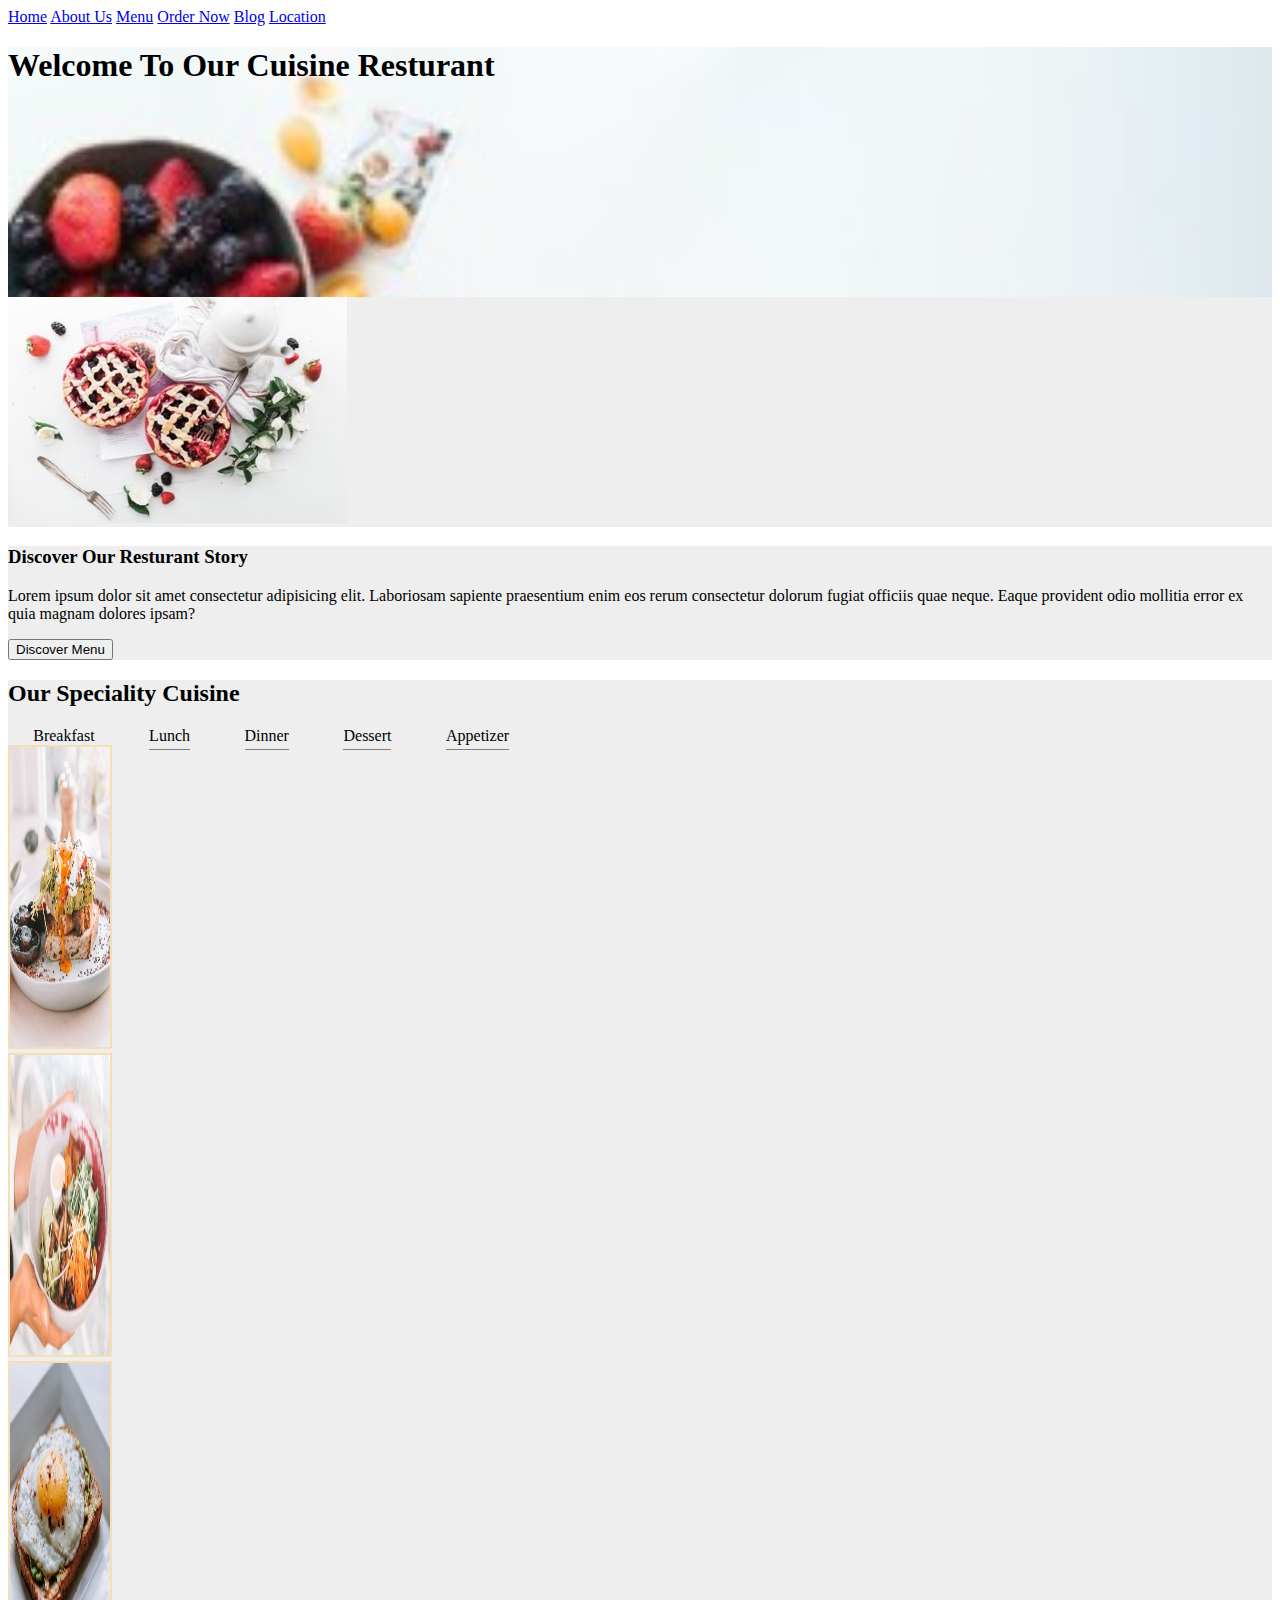
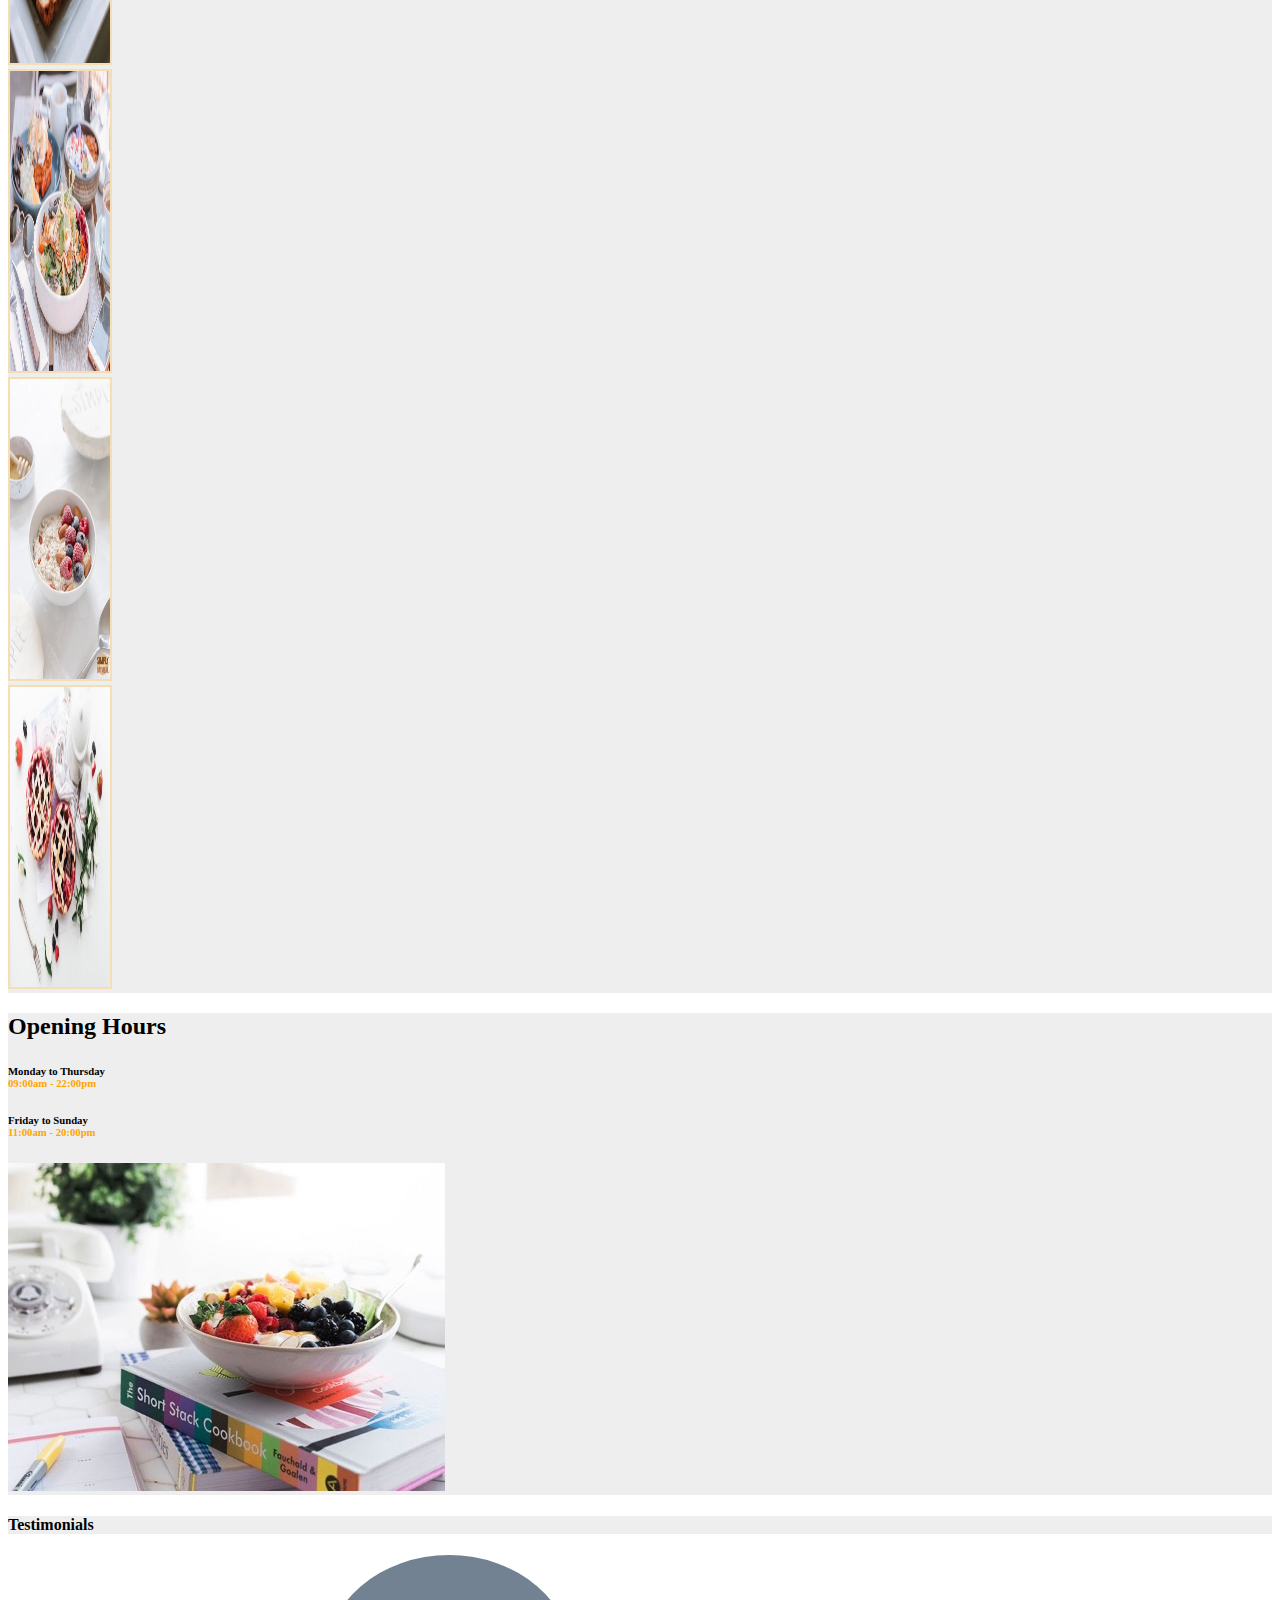
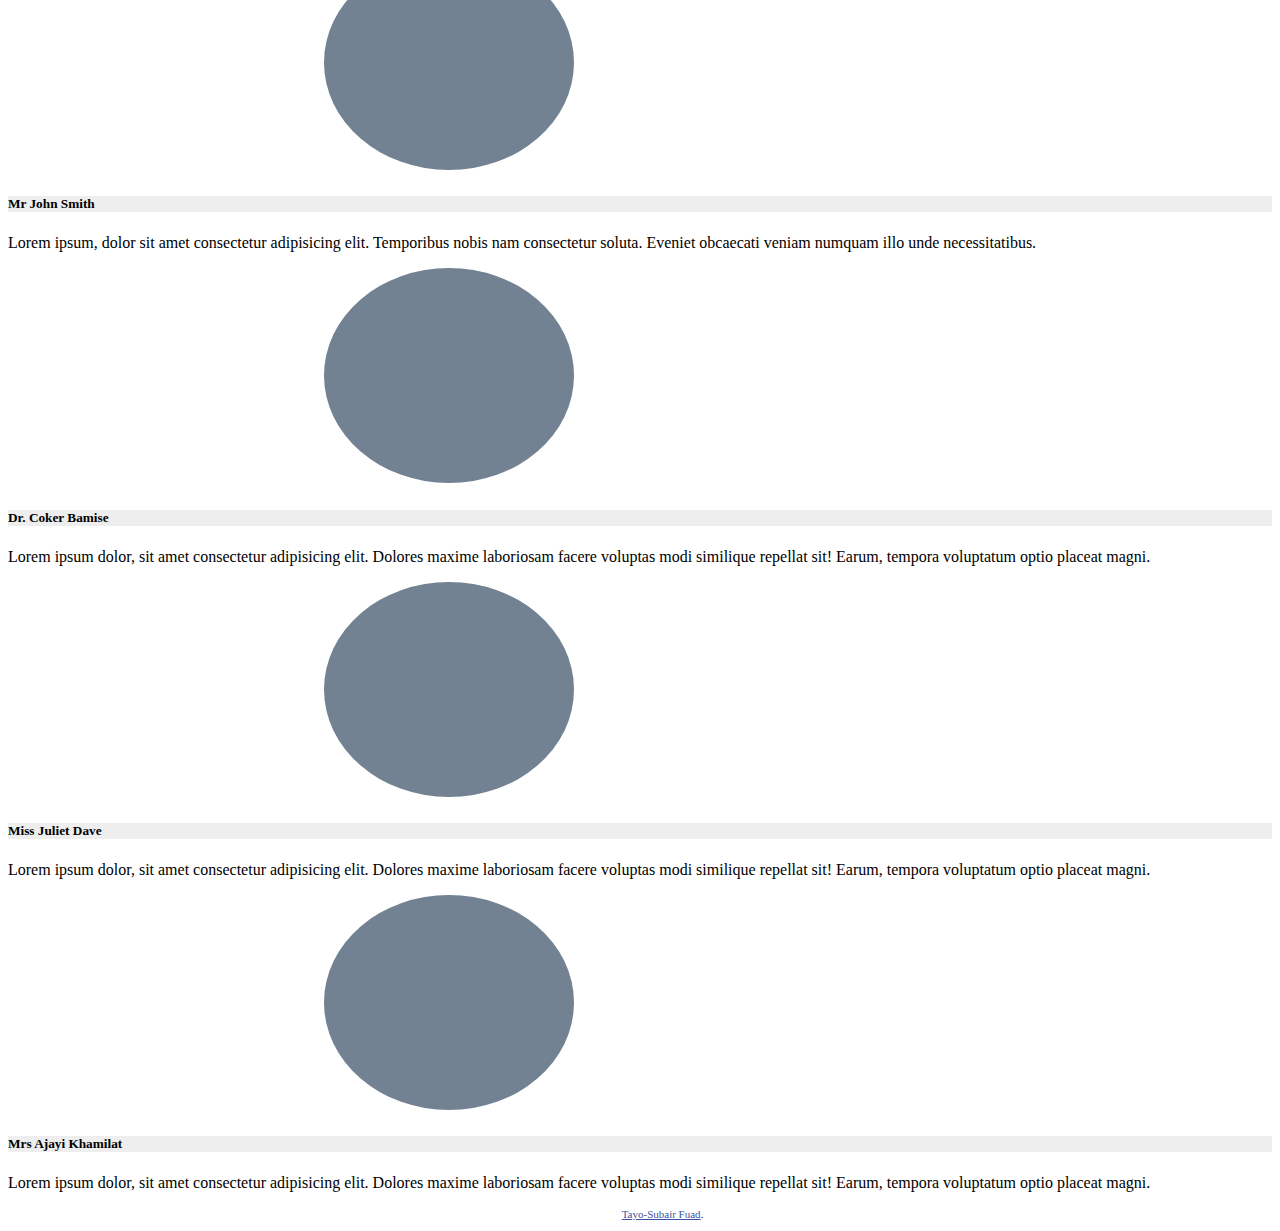
<file: index.html>
<!DOCTYPE html>
<html lang="en">
<head>
    <meta charset="UTF-8">
    <meta http-equiv="X-UA-Compatible" content="IE=edge">
    <meta name="viewport" content="width=device-width, initial-scale=1.0">
    <link rel="stylesheet" href="./css/style.css">
<!-- CSS only -->
    <link href="https://cdn.jsdelivr.net/npm/bootstrap@5.2.0-beta1/dist/css/bootstrap.min.css" rel="stylesheet" integrity="sha384-0evHe/X+R7YkIZDRvuzKMRqM+OrBnVFBL6DOitfPri4tjfHxaWutUpFmBp4vmVor" crossorigin="anonymous">
    <title>Cuisine Project</title>
</head>
<body>
    <main class="container-fluid">
        <nav class="navbar navbar-dark bg-dark">
            <div class="container-fluid ">
                <a class="navbar-brand" href="#">Home</a>
                <a class="navbar-brand" href="#">About Us</a>
                <a class="navbar-brand" href="#">Menu</a>
                <a class="navbar-brand" href="#">Order Now</a>
                <a class="navbar-brand" href="#">Blog</a>
                <a class="navbar-brand" href="#">Location</a>
            </div>
        </nav>
        <div class=" text-end px-5 py-5  bg-imgs ">
            <h1 class="">Welcome To Our Cuisine Resturant</h1>
        </div>
        <div class="card mb-3 mt-3 " >
            <div class="row g-0">
                <div class="col-md-4 bg-img">
                    <img src="./Cuisine/IMG_0960.JPG" class="card-img-top img-fluid rounded-start" alt="...">
                </div>
                <div class="col-md-8">
                    <div class="card-body text-start bg-img py-5">
                        <h3 class="card-title pb-4">Discover Our Resturant Story</h3>
                        <p class="card-text pb-4">Lorem ipsum dolor sit amet consectetur adipisicing elit. Laboriosam sapiente praesentium enim eos rerum consectetur dolorum fugiat officiis quae neque. Eaque provident odio mollitia error ex quia magnam dolores ipsam?</p>
                        <button type="button" class="btn btn-dark">Discover Menu</button>
                    </div>
                </div>
            </div>
        </div>
        <div class="text-center bg-img">
            <h2 class="py-3">Our Speciality Cuisine</h2>
            <div>
                <a class="active line" href="#"> Breakfast</a>
                <a class="line" href="#"> Lunch</a>
                <a class="line" href="#"> Dinner</a>
                <a class="line" href="#"> Dessert</a>
                <a class="line" href="#"> Appetizer</a>
            </div>
            <div class="card-group mt-5 px-5">
                <div class="card ">
                    <img src="./Cuisine/IMG_0961.JPG" class="card-img-top cardss " alt="...">

                </div>
                <div class="card">
                  <img src="./Cuisine/IMG_0962.JPG" class="card-img-top cardss" alt="...">
                  
                </div>
                <div class="card">
                  <img src="./Cuisine/IMG_0963.JPG" class="card-img-top cardss" alt="...">
                  
                </div>
            </div>
            <div class="card-group mt-3 pb-4 px-5">
                <div class="card">
                  <img src="./Cuisine/IMG_0964.JPG" class="card-img-top cardss" alt="...">

                </div>
                <div class="card">
                  <img src="./Cuisine/IMG_0965.JPG" class="card-img-top cardss" alt="...">
                  
                </div>
                <div class="card">
                  <img src="./Cuisine/IMG_0960.JPG" class="card-img-top cardss" alt="...">
                  
                </div>
            </div>
        </div>
        <div class="text-center mt-3 bg-img">
            <div>
                <!-- <span class="phone">Book Table</span> -->
                <h2 class="pt-3">Opening Hours</h2>
                <!-- <p> Call Now</p> -->
                <!-- <span class="phone pt-5"> +234 (0)90- 5415-1119 </span> -->
            </div> 
            <div>
                <div class="pt-3">
                    <!-- <p>Monday to Tuesday</p> <br><br> -->
                    <h6>Monday to Thursday <br> <span class="phone"> 09:00am - 22:00pm </span> </h6>
                    <!-- <p>Friday to Sunday</p> -->
                    <h6>Friday to Sunday <br> <span class="phone"> 11:00am - 20:00pm</span> </h6>
                </div>
            </div>
            <div>
                <img src="./Cuisine/IMG_0966.JPG" class="pb-4 pt-3 px-5 img-fluid rounded-start" alt="blank">
            </div>
        </div>
        <section class="last text-center mt-3">
            <section class="bg-img py-3">
                <h4>Testimonials</h4> 
            </section>
            <div class="row row-cols-1 row-cols-md-2 g-4 ">
                <div class="col text-center">
                  <div class="card lass">
                    <img src="./Cuisine/Blank LG.png" class="card-img-top py-2" alt="...">
                    <div class="card-body py-5 px-5">
                      <h5 class="card-title bg-img py-2">Mr John Smith</h5>
                      <p class="card-text py-3">Lorem ipsum, dolor sit amet consectetur adipisicing elit. Temporibus nobis nam consectetur soluta. Eveniet obcaecati veniam numquam illo unde necessitatibus.</p>
                    </div>
                  </div>
                </div>
                <div class="col text-center">
                  <div class="card lass" >
                    <img src="./Cuisine/Blank LG.png" class="card-img-top text-center py-2" alt="...">
                    <div class="card-body py-5 px-5">
                      <h5 class="card-title bg-img py-2">Dr. Coker Bamise</h5>
                      <p class="card-text py-3">Lorem ipsum dolor, sit amet consectetur adipisicing elit. Dolores maxime laboriosam facere voluptas modi similique repellat sit! Earum, tempora voluptatum optio placeat magni.</p>
                    </div>
                  </div>
                </div>
                <div class="col text-center">
                    <div class="card lass" >
                      <img src="./Cuisine/Blank LG.png" class="card-img-top text-center py-2" alt="...">
                      <div class="card-body py-5 px-5">
                        <h5 class="card-title bg-img py-2">Miss Juliet Dave</h5>
                        <p class="card-text py-3">Lorem ipsum dolor, sit amet consectetur adipisicing elit. Dolores maxime laboriosam facere voluptas modi similique repellat sit! Earum, tempora voluptatum optio placeat magni.</p>
                      </div>
                    </div>
                </div>
                <div class="col text-center">
                    <div class="card lass" >
                      <img src="./Cuisine/Blank LG.png" class="card-img-top text-center py-2" alt="...">
                      <div class="card-body py-5 px-5">
                        <h5 class="card-title bg-img py-2">Mrs Ajayi Khamilat</h5>
                        <p class="card-text py-3">Lorem ipsum dolor, sit amet consectetur adipisicing elit. Dolores maxime laboriosam facere voluptas modi similique repellat sit! Earum, tempora voluptatum optio placeat magni.</p>
                      </div>
                    </div>
                </div>
            </div>
        </section>
        <footer class="pt-3 navbar-dark bg-dark">
            <p class="attribution ">
              <!-- Challenge by <a href="https://www.frontendmentor.io?ref=challenge" target="_blank">Frontend Mentor</a>.  -->
              <span> Coded by</span> <a href="mailto:tayosubairfuad@gmail.com">Tayo-Subair Fuad</a>.
            </p>
          </footer>
    </main>

</body>
</html>
</file>
<file: css/style.css>
.bg-img {
background-color: rgb(238, 238, 238);
}
.bg-imgs {

background-image: url(../Cuisine/IMG_0959.JPG);
background-size: cover;
background-repeat: no-repeat;
height: 250px;
}

.line {
    padding-bottom: 5px;
    border-bottom: 1px solid grey;
    color: black;
    text-decoration: none;
    margin: 1% 2%;
}
.line:hover {
    color: orange;
    padding-bottom: 10px;
    border-bottom: 1px solid orange;
}

.cardss {
border: 2px solid wheat;
height: 300px;
width: 100px;
}
.phone {
    font-weight: bold;
color: orange;
}

.lass >img {
    padding: 0 25%;
    border-radius: 50%;
}

.attribution { 
    font-size: 11px; 
    text-align: center; 
}
.attribution a { 
    color: hsl(228, 45%, 44%); 
}
.attribution span {
    color: white;
}

/* @media (max-width: 575.98px) {
    nav a {
        display: block;
        color: red;
    }
} */
</file>
